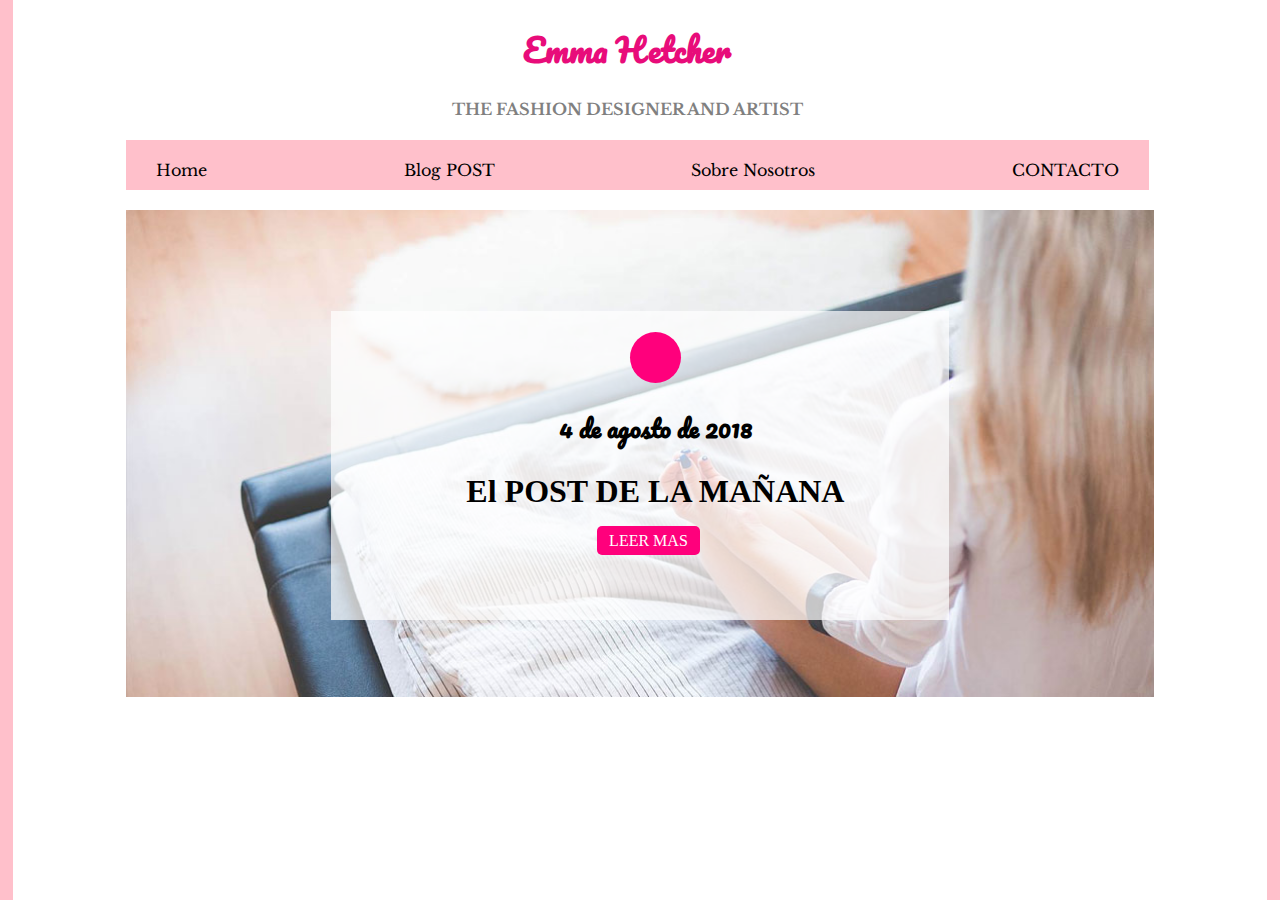
<file: S4/Tareas/T1/index.html>
<!DOCTYPE html>
<html lang="en" dir="ltr">
  <head>
    <meta charset="utf-8">
    <title>mockup</title>
      <link rel="stylesheet" href="../T1/CSS/estilos.css">
  </head>
  <body>
    <main class="backcolor">
      <header class="header">
        <h1>Emma Hetcher</h1>
        <h4>THE FASHION DESIGNER AND ARTIST</h4>
        <nav class="navigation">
          <a href="#">Home</a>
          <a href="#">Blog POST</a>
          <a href="#">Sobre Nosotros</a>
          <a href="#">CONTACTO</a>
        </nav>
      </header>
      <div class="img">
        <main class="main">
          <h1><span class="pink">0</span>
          <p>4 de agosto de 2018</p>
          <h1>El POST DE LA MAÑANA</h1>
          <a href="#">LEER MAS</a>
        </main>
      </div>
    </main>
  </body>
</html>
</file>
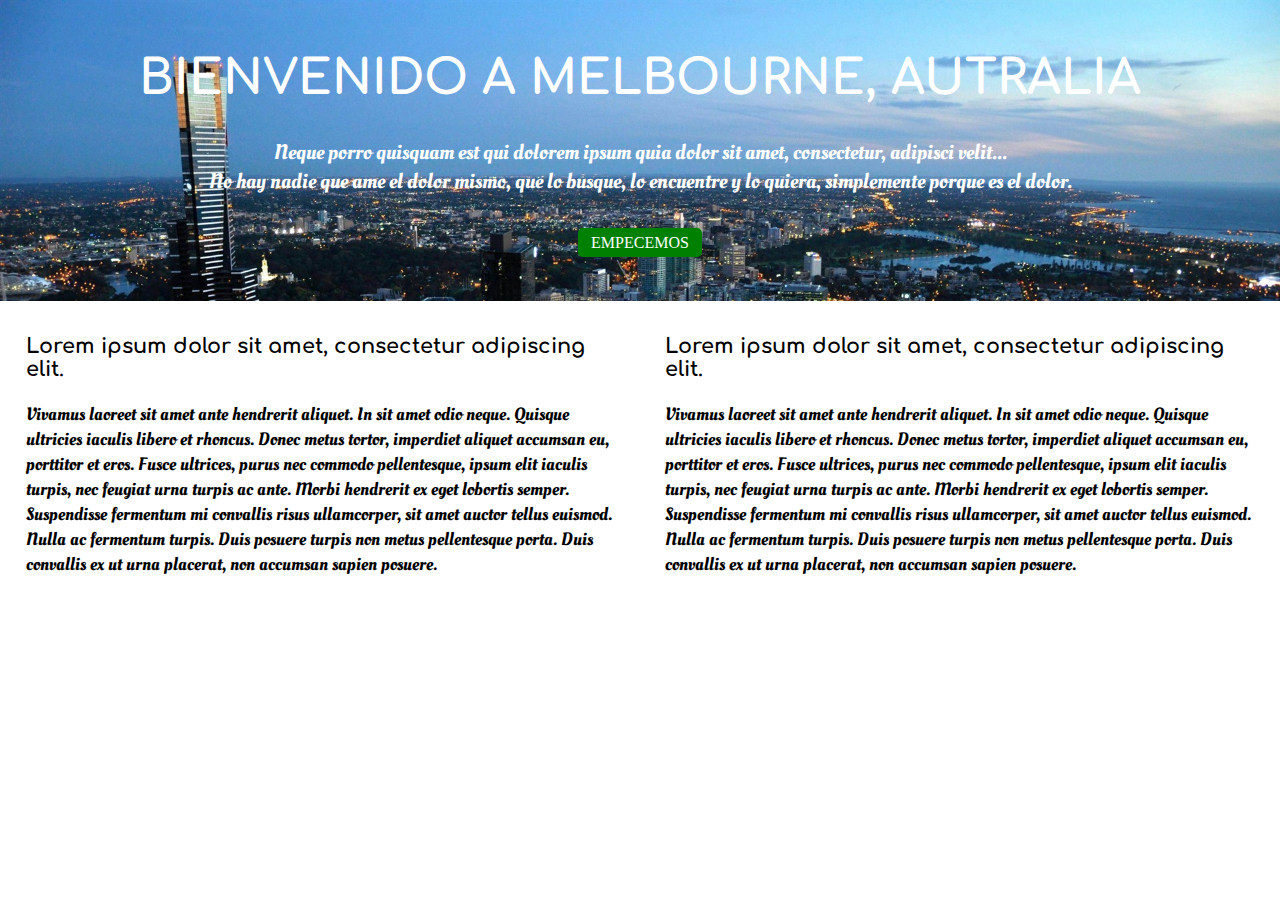
<file: S4/Tareas/T2/index.html>
<!DOCTYPE html>
<html lang="en" dir="ltr">
  <head>
    <meta charset="utf-8">
    <title>Melbourne</title>
      <link rel="stylesheet" href="../T2/CSS/estilos.css">
  </head>
  <body>
    <header class="header">
      <h1>BIENVENIDO A MELBOURNE, AUTRALIA</h1>
      <p>Neque porro quisquam est qui dolorem ipsum quia dolor sit amet,
        consectetur, adipisci velit...</p>
      <p>No hay nadie que ame el dolor mismo, que lo busque, lo encuentre y
        lo quiera, simplemente porque es el dolor.</p>
        <nav class="nav">
      <a href="#">EMPECEMOS</a>
      </nav>
    </header>
    <article class="main">
      <section class="articulo1">
        <h3>Lorem ipsum dolor sit amet, consectetur adipiscing elit.</h3>
        <p> Vivamus laoreet sit amet ante hendrerit aliquet. In sit amet
            odio neque. Quisque ultricies iaculis libero et rhoncus. Donec metus
            tortor, imperdiet aliquet accumsan eu, porttitor et eros. Fusce
            ultrices, purus nec commodo pellentesque, ipsum elit iaculis
            turpis, nec feugiat urna turpis ac ante. Morbi hendrerit ex eget
            lobortis semper. Suspendisse fermentum mi convallis risus
            ullamcorper, sit amet auctor tellus euismod. Nulla ac
            fermentum turpis. Duis posuere turpis non metus
            pellentesque porta. Duis convallis ex ut urna placerat, non
            accumsan sapien posuere.
        </p>
      </section>
      <section class="articulo2">
        <h3>Lorem ipsum dolor sit amet, consectetur adipiscing elit.</h3>
        <p> Vivamus laoreet sit amet ante hendrerit aliquet. In sit amet
            odio neque. Quisque ultricies iaculis libero et rhoncus. Donec metus
            tortor, imperdiet aliquet accumsan eu, porttitor et eros. Fusce
            ultrices, purus nec commodo pellentesque, ipsum elit iaculis
            turpis, nec feugiat urna turpis ac ante. Morbi hendrerit ex eget
            lobortis semper. Suspendisse fermentum mi convallis risus
            ullamcorper, sit amet auctor tellus euismod. Nulla ac
            fermentum turpis. Duis posuere turpis non metus
            pellentesque porta. Duis convallis ex ut urna placerat, non
            accumsan sapien posuere.
        </p>
      </section>
    </article>
  </body>
</html>
</file>
<file: S4/Tareas/T1/CSS/estilos.css>
@import url('https://fonts.googleapis.com/css?family=Libre+Baskerville|Pacifico');

body {
  background-color: pink;
  padding: 0;
  margin: 0;
}

.backcolor {
  background-color: white;
  width: 98%;
  margin-left: 1%;
  margin-right: 1%;
  padding: 0%;
  position: absolute;
  top:0%;
  bottom: 0%;
}

.backcolor h4 {
  color: gray;
  font-family: 'Libre Baskerville', serif;
}

.header {
  text-align: center;
  width: 80%;
  margin-left: 9%;
  margin-right: 9%;
  padding: 0%;
}

.header a {
  font-family: 'Libre Baskerville', serif;
  color: grey;
}

.header h1 {
  font-family: 'Pacifico', cursive;
  color: #E80C7A;
}

.navigation {
  background-color: pink;
  width: 100%;
  padding: 2% 1% 1% 1%;
  display: flex;
  justify-content: space-between;
  margin: 2% 0% 2% 0%;


}

.navigation a {
  text-decoration: none;
  color: black;
  padding: 0% 2% 0% 2%;
}

.img {
  width: 82%;
  height: 43%;
  background-image: url("..//Imagenes/07.jpg");
  background-repeat: no-repeat;
  background-size: 100% 100%;
  margin-left: 9%;
  margin-right: 9%;
  display: flex;
  justify-content: center;
  padding-top: 8%;
}

.main {
  background-color: rgba(255, 255, 255, 0.7);
  width: 60%;
  height: 80%;
}



.main p {
  font-family: 'Pacifico', cursive;

}

.main p {
  text-align: center;
  font-size: 1.5rem;
}

.main h1 {
  text-align: center;
  margin-left: 5%;
}

.pink {
  background: #FF007C;
 border-radius: 0.8em;
 -moz-border-radius: 0.8em;
 -webkit-border-radius: 0.8em;
 color: #FF007C;
 display: inline-block;
 line-height: 1.6em;
 text-align: center;
 width: 1.6em;
}

.main a {
  text-decoration: none;
  background-color: #FF007C;
  color: white;
  padding: 1% 2% 1% 2%;
  border-radius: 5px;
  margin-left: 43%;

}
</file>
<file: S4/Tareas/T2/CSS/estilos.css>
@import url('https://fonts.googleapis.com/css?family=Comfortaa|Oleo+Script');

body {
  margin: 0;
  padding: 0;
}

.header {
  width: 100%;
  height: 300px;
  background-image: url("../Imagenes/01.jpg");
  background-repeat: no-repeat;
  background-size: cover;
  margin: 0;
  padding-top: 0.1%;
  text-align: center;
}

.header h1 {
  font-family: 'Comfortaa', cursive;
  font-size: 3em;
  color: white;
  margin-top: 4%;
}

.header p {
  font-family: 'Oleo Script', cursive;
  font-size: 1.3em;
  color: white;
  padding: 0;
  margin: 0;
}

.nav {
  margin-top: 3%;
}

.nav a {
  color: white;
  text-decoration: none;
  background-color: green;
  padding: 0.5% 1%;
  border-radius: 5px;
}

.main {
  display: flex;
  justify-content: space-between;
  padding: 0% 2%;
  margin-top: 1%;
}


.articulo1 {
  width: 48%;
}

.articulo1 h3 {
  font-family: 'Comfortaa', cursive;
  font-size: 1.3em;
}

.articulo1 p {
  font-family: 'Oleo Script', cursive;
  font-size: 1.1em;
}

.articulo2 {
  width: 48%;
}

.articulo2 h3 {
  font-family: 'Comfortaa', cursive;
  font-size: 1.3em;
}

.articulo2 p {
  font-family: 'Oleo Script', cursive;
  font-size: 1.1em;
}
</file>
